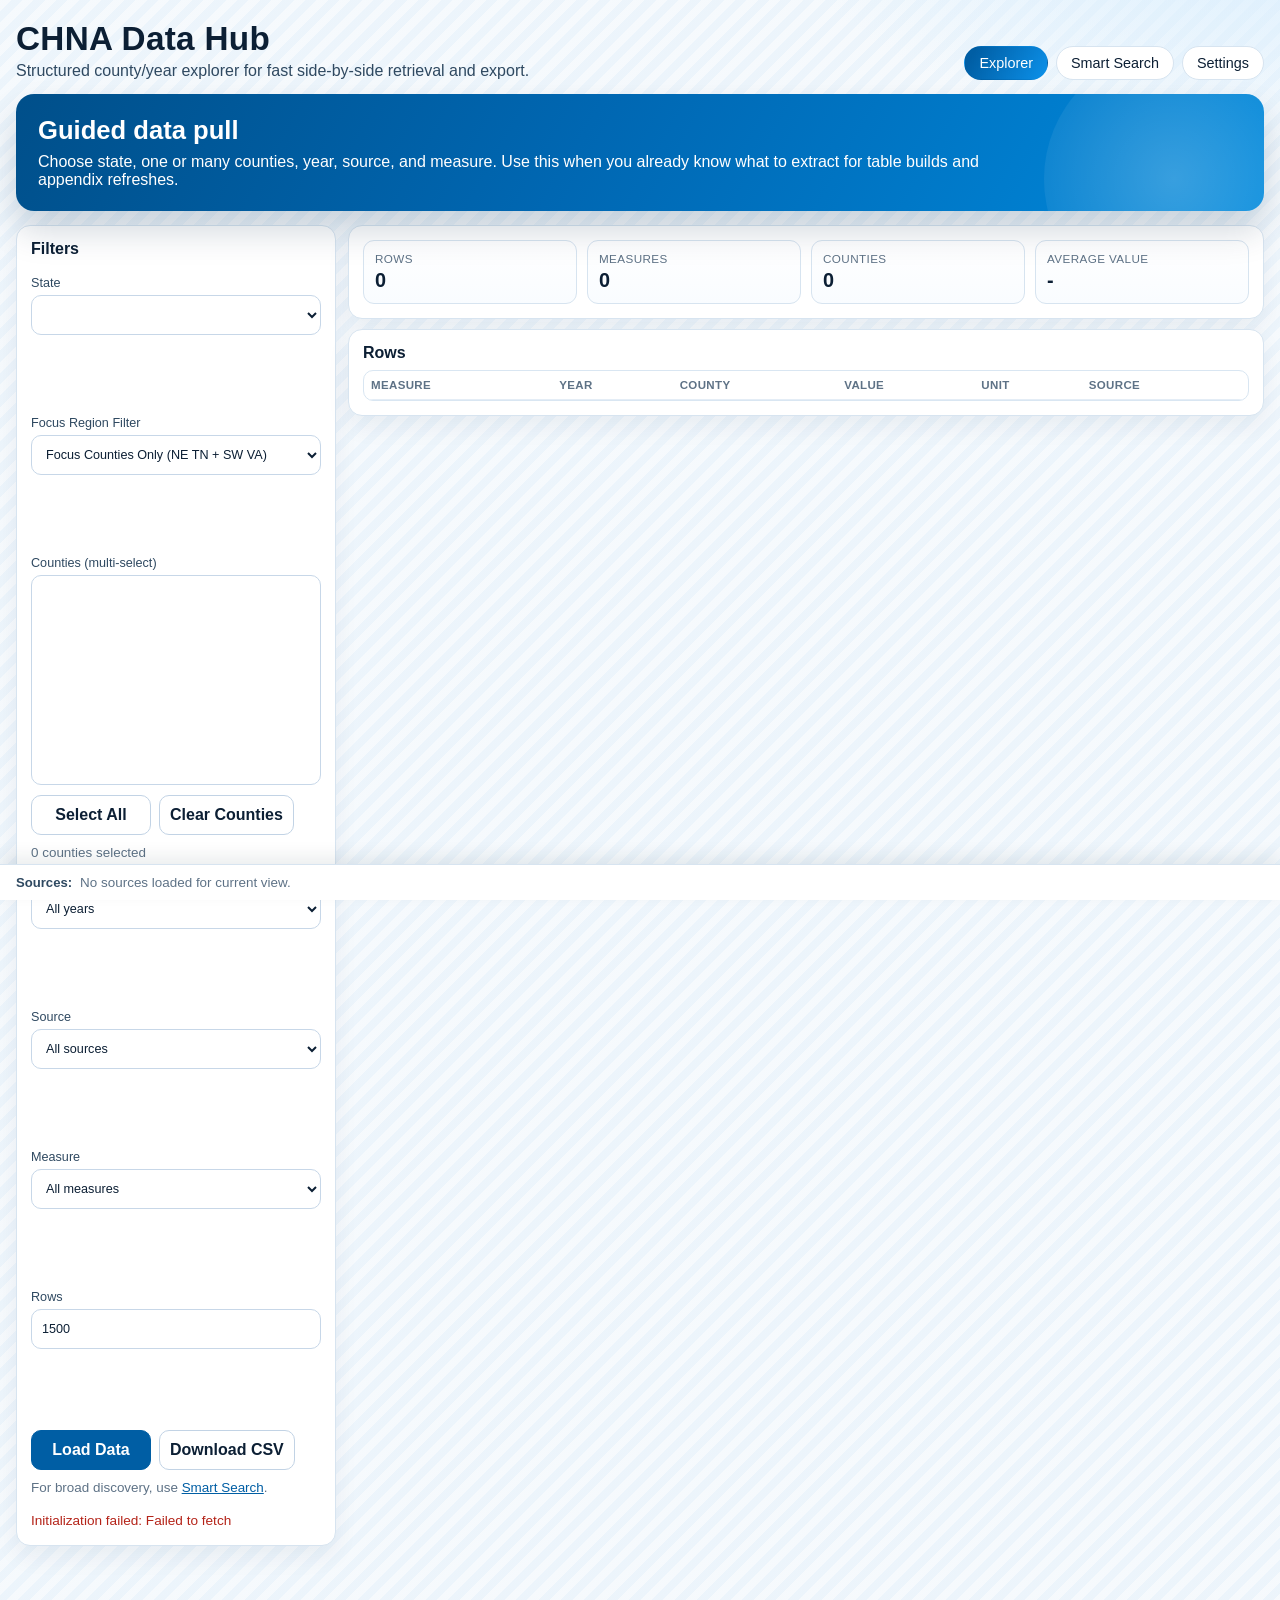
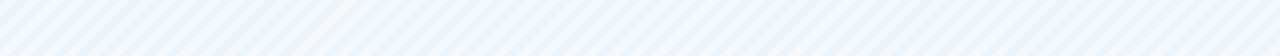
<file: frontend/index.html>
<!doctype html>
<html lang="en">
<head>
  <meta charset="UTF-8" />
  <meta name="viewport" content="width=device-width, initial-scale=1.0" />
  <title>CHNA Data Hub - Explorer</title>
  <link rel="stylesheet" href="assets/chna.css" />
</head>
<body>
  <div class="shell">
    <header class="top">
      <div>
        <h1 class="brand-title">CHNA Data Hub</h1>
        <p class="brand-subtitle">Structured county/year explorer for fast side-by-side retrieval and export.</p>
      </div>
      <nav class="nav" aria-label="Main navigation">
        <a href="index.html" class="active">Explorer</a>
        <a href="search.html">Smart Search</a>
        <a href="settings.html">Settings</a>
      </nav>
    </header>

    <section class="hero fade-up">
      <h2>Guided data pull</h2>
      <p>Choose state, one or many counties, year, source, and measure. Use this when you already know what to extract for table builds and appendix refreshes.</p>
    </section>

    <main class="grid">
      <section class="span-12">
        <div class="layout-main">
          <aside class="panel stack fade-up">
            <h3>Filters</h3>
            <label>State
              <select id="stateSelect"></select>
            </label>
            <label>Focus Region Filter
              <select id="focusToggle">
                <option value="true">Focus Counties Only (NE TN + SW VA)</option>
                <option value="false">Show All Counties in State</option>
              </select>
            </label>
            <label>Counties (multi-select)
              <select id="countySelect" multiple></select>
            </label>
            <div class="row">
              <button id="selectAllCountiesBtn" class="alt">Select All</button>
              <button id="clearCountiesBtn" class="alt">Clear Counties</button>
            </div>
            <p class="helper" id="countyCountLabel">0 counties selected</p>
            <label>Year
              <select id="yearSelect"><option value="">All years</option></select>
            </label>
            <label>Source
              <select id="sourceSelect"><option value="">All sources</option></select>
            </label>
            <label>Measure
              <select id="measureSelect"><option value="">All measures</option></select>
            </label>
            <label>Rows
              <input id="limitInput" type="number" min="1" max="5000" value="1500" />
            </label>
            <div class="row">
              <button id="loadBtn">Load Data</button>
              <button id="downloadBtn" class="alt">Download CSV</button>
            </div>
            <p class="helper">For broad discovery, use <a href="search.html">Smart Search</a>.</p>
            <div id="explorerStatus" class="status"></div>
          </aside>

          <section class="stack">
            <section class="panel fade-up">
              <div class="kpis">
                <div class="kpi"><div class="label">Rows</div><div class="value" id="kpiRows">0</div></div>
                <div class="kpi"><div class="label">Measures</div><div class="value" id="kpiMeasures">0</div></div>
                <div class="kpi"><div class="label">Counties</div><div class="value" id="kpiCounties">0</div></div>
                <div class="kpi"><div class="label">Average Value</div><div class="value" id="kpiAverage">-</div></div>
              </div>
            </section>

            <section class="panel fade-up">
              <h3>Rows</h3>
              <div class="table-wrap">
                <table>
                  <thead>
                    <tr>
                      <th>Measure</th>
                      <th>Year</th>
                      <th>County</th>
                      <th>Value</th>
                      <th>Unit</th>
                      <th>Source</th>
                    </tr>
                  </thead>
                  <tbody id="metricsBody"></tbody>
                </table>
              </div>
            </section>
          </section>
        </div>
      </section>
    </main>
  </div>

  <footer class="foot" aria-label="Source attribution">
    <div id="sourceBar" class="foot-inner"></div>
  </footer>

  <script src="assets/chna.js"></script>
  <script>
    const els = {
      state: document.getElementById('stateSelect'),
      focusToggle: document.getElementById('focusToggle'),
      county: document.getElementById('countySelect'),
      countyCountLabel: document.getElementById('countyCountLabel'),
      selectAllCountiesBtn: document.getElementById('selectAllCountiesBtn'),
      clearCountiesBtn: document.getElementById('clearCountiesBtn'),
      year: document.getElementById('yearSelect'),
      source: document.getElementById('sourceSelect'),
      measure: document.getElementById('measureSelect'),
      limit: document.getElementById('limitInput'),
      loadBtn: document.getElementById('loadBtn'),
      downloadBtn: document.getElementById('downloadBtn'),
      explorerStatus: document.getElementById('explorerStatus'),
      metricsBody: document.getElementById('metricsBody'),
      sourceBar: document.getElementById('sourceBar'),
      kpiRows: document.getElementById('kpiRows'),
      kpiMeasures: document.getElementById('kpiMeasures'),
      kpiCounties: document.getElementById('kpiCounties'),
      kpiAverage: document.getElementById('kpiAverage'),
    };

    let geoOptions = { states: [], counties: [] };
    let sourceMap = new Map();
    let rowsCache = [];

    function selectedCountyIds() {
      return CHNA.getSelectedValues(els.county);
    }

    function updateCountyCountLabel() {
      const count = selectedCountyIds().length;
      els.countyCountLabel.textContent = `${count} county${count === 1 ? '' : 'ies'} selected`;
    }

    function fillYears(years) {
      const previous = els.year.value;
      els.year.innerHTML = '<option value="">All years</option>';
      for (const year of years || []) {
        const opt = document.createElement('option');
        opt.value = String(year);
        opt.textContent = String(year);
        els.year.appendChild(opt);
      }
      if (previous && Array.from(els.year.options).some((opt) => opt.value === previous)) {
        els.year.value = previous;
      } else if (years && years.length) {
        els.year.value = String(years[0]);
      }
    }

    function fillSources(sources) {
      const previous = els.source.value;
      els.source.innerHTML = '<option value="">All sources</option>';
      for (const source of sources || []) {
        const opt = document.createElement('option');
        opt.value = source;
        opt.textContent = source;
        els.source.appendChild(opt);
      }
      if (previous && Array.from(els.source.options).some((opt) => opt.value === previous)) {
        els.source.value = previous;
      }
    }

    function fillMeasures(measures) {
      const previous = els.measure.value;
      els.measure.innerHTML = '<option value="">All measures</option>';
      for (const measure of measures || []) {
        const opt = document.createElement('option');
        opt.value = measure.measure_code;
        opt.textContent = `${measure.measure_name} (${measure.measure_code})`;
        els.measure.appendChild(opt);
      }
      if (previous && Array.from(els.measure.options).some((opt) => opt.value === previous)) {
        els.measure.value = previous;
      }
    }

    function refreshCountyOptions(preserve = true) {
      const previous = preserve ? selectedCountyIds() : [];
      const focusOnly = els.focusToggle.value === 'true';
      const counties = CHNA.fillCountySelect(els.county, geoOptions.counties, els.state.value, focusOnly);
      const selected = previous.filter((geoId) => counties.some((county) => county.geo_id === geoId));
      if (selected.length) {
        CHNA.setSelectedValues(els.county, selected);
      } else {
        CHNA.setSelectedValues(els.county, counties.slice(0, Math.min(10, counties.length)).map((county) => county.geo_id));
      }
      updateCountyCountLabel();
    }

    function facetQuery() {
      const params = new URLSearchParams();
      if (els.state.value) params.set('state_fips', els.state.value);
      const counties = selectedCountyIds();
      if (counties.length === 1) {
        params.set('county_geo_id', counties[0]);
      } else if (counties.length > 1) {
        params.set('county_geo_ids', counties.join(','));
      }
      return `/metrics/facets?${params.toString()}`;
    }

    async function refreshFacets() {
      const facets = await CHNA.api(facetQuery());
      fillYears(facets.years || []);
      fillSources(facets.sources || []);
      fillMeasures(facets.measures || []);
    }

    function metricsQuery() {
      const params = new URLSearchParams();
      if (els.year.value) params.set('year', els.year.value);
      if (els.source.value) params.set('source_name', els.source.value);
      if (els.measure.value) params.set('measure_code', els.measure.value);
      if (els.state.value) params.set('state_fips', els.state.value);

      const counties = selectedCountyIds();
      if (counties.length === 1) {
        params.set('county_geo_id', counties[0]);
      } else if (counties.length > 1) {
        params.set('county_geo_ids', counties.join(','));
      }

      params.set('limit', els.limit.value || '1500');
      return `/metrics?${params.toString()}`;
    }

    function renderRows(rows) {
      rowsCache = rows;
      if (!rows.length) {
        els.metricsBody.innerHTML = '<tr><td colspan="6">No rows for this filter set.</td></tr>';
        els.kpiRows.textContent = '0';
        els.kpiMeasures.textContent = '0';
        els.kpiCounties.textContent = '0';
        els.kpiAverage.textContent = '-';
        CHNA.renderSourceBar(els.sourceBar, []);
        return;
      }

      els.metricsBody.innerHTML = rows
        .map((row) => `<tr>
          <td>${CHNA.escapeHtml(row.measure_name)} <span class="helper">(${CHNA.escapeHtml(row.measure_code)})</span></td>
          <td>${row.year}</td>
          <td>${CHNA.escapeHtml(row.geo_name)}</td>
          <td>${CHNA.formatNumber(row.value)}</td>
          <td>${CHNA.escapeHtml(row.unit)}</td>
          <td>${CHNA.escapeHtml(row.source_name)}</td>
        </tr>`)
        .join('');

      const measureCount = new Set(rows.map((row) => row.measure_code)).size;
      const countyCount = new Set(rows.map((row) => row.geo_id)).size;
      const average = rows.reduce((sum, row) => sum + Number(row.value || 0), 0) / rows.length;
      els.kpiRows.textContent = String(rows.length);
      els.kpiMeasures.textContent = String(measureCount);
      els.kpiCounties.textContent = String(countyCount);
      els.kpiAverage.textContent = CHNA.formatNumber(average);

      const attributions = CHNA.mapSourceAttributionFromRows(rows, sourceMap);
      CHNA.renderSourceBar(els.sourceBar, attributions);
    }

    async function loadRows() {
      try {
        const rows = await CHNA.api(metricsQuery());
        renderRows(rows);
        CHNA.setStatus(els.explorerStatus, `Loaded ${rows.length} row(s).`, 'good');
      } catch (err) {
        CHNA.setStatus(els.explorerStatus, `Load failed: ${err.message}`, 'bad');
      }
    }

    function downloadRows() {
      if (!rowsCache.length) {
        CHNA.setStatus(els.explorerStatus, 'No rows available to export. Load data first.', 'bad');
        return;
      }

      const headers = ['source_name', 'measure_code', 'measure_name', 'year', 'geo_id', 'geo_name', 'value', 'unit', 'pulled_at'];
      const rows = rowsCache.map((row) => headers.map((header) => row[header]));
      CHNA.downloadCsv(`chna-explorer-${new Date().toISOString().slice(0, 10)}.csv`, headers, rows);
      CHNA.setStatus(els.explorerStatus, `CSV downloaded (${rowsCache.length} rows).`, 'good');
    }

    async function init() {
      CHNA.renderSourceBar(els.sourceBar, []);
      const [geo, sourceLookup] = await Promise.all([CHNA.loadGeographyOptions(), CHNA.loadSourceMap()]);
      geoOptions = geo;
      sourceMap = sourceLookup;
      CHNA.fillStateSelect(els.state, geoOptions.states);
      els.state.value = geoOptions.states.some((state) => state.fips === '47') ? '47' : (geoOptions.states[0]?.fips || '');
      refreshCountyOptions(false);
      await refreshFacets();
      await loadRows();

      els.state.addEventListener('change', async () => {
        refreshCountyOptions(true);
        await refreshFacets();
        await loadRows();
      });
      els.focusToggle.addEventListener('change', async () => {
        refreshCountyOptions(true);
        await refreshFacets();
        await loadRows();
      });
      els.county.addEventListener('change', async () => {
        updateCountyCountLabel();
        await refreshFacets();
        await loadRows();
      });
      els.selectAllCountiesBtn.addEventListener('click', async () => {
        CHNA.setSelectedValues(els.county, Array.from(els.county.options).map((option) => option.value));
        updateCountyCountLabel();
        await refreshFacets();
        await loadRows();
      });
      els.clearCountiesBtn.addEventListener('click', async () => {
        CHNA.setSelectedValues(els.county, []);
        updateCountyCountLabel();
        await refreshFacets();
        await loadRows();
      });
      els.year.addEventListener('change', loadRows);
      els.source.addEventListener('change', loadRows);
      els.measure.addEventListener('change', loadRows);
      els.loadBtn.addEventListener('click', loadRows);
      els.downloadBtn.addEventListener('click', downloadRows);
    }

    init().catch((err) => {
      CHNA.setStatus(els.explorerStatus, `Initialization failed: ${err.message}`, 'bad');
    });
  </script>
</body>
</html>
</file>
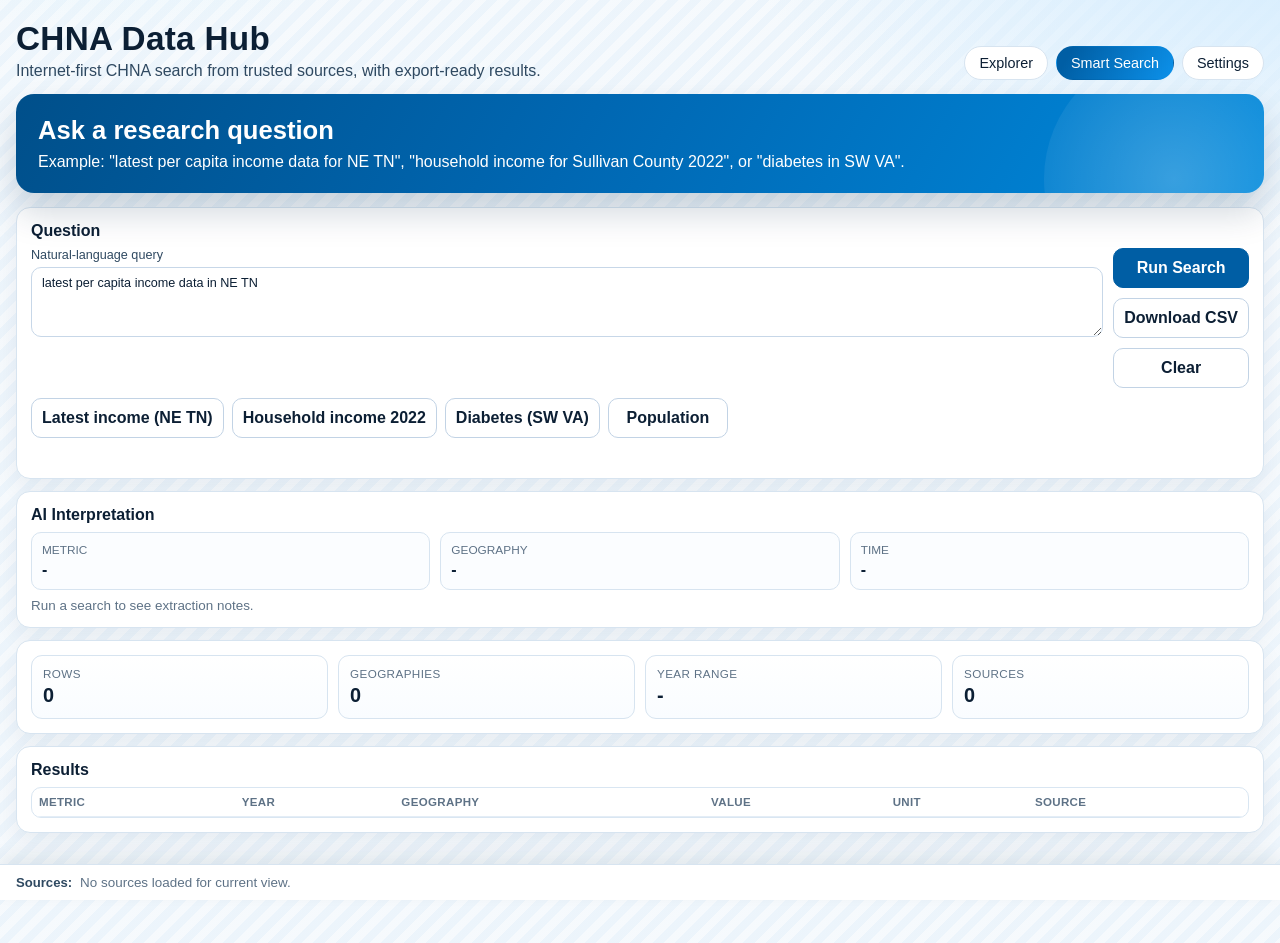
<file: frontend/search.html>
<!doctype html>
<html lang="en">
<head>
  <meta charset="UTF-8" />
  <meta name="viewport" content="width=device-width, initial-scale=1.0" />
  <title>CHNA Data Hub - Smart Search</title>
  <link rel="stylesheet" href="assets/chna.css" />
</head>
<body>
  <div class="shell">
    <header class="top">
      <div>
        <h1 class="brand-title">CHNA Data Hub</h1>
        <p class="brand-subtitle">Internet-first CHNA search from trusted sources, with export-ready results.</p>
      </div>
      <nav class="nav" aria-label="Main navigation">
        <a href="index.html">Explorer</a>
        <a href="search.html" class="active">Smart Search</a>
        <a href="settings.html">Settings</a>
      </nav>
    </header>

    <section class="hero fade-up">
      <h2>Ask a research question</h2>
      <p>Example: "latest per capita income data for NE TN", "household income for Sullivan County 2022", or "diabetes in SW VA".</p>
    </section>

    <main class="grid">
      <section class="panel span-12 fade-up">
        <h3>Question</h3>
        <div class="composer">
          <label>Natural-language query
            <textarea id="queryInput" placeholder="Type your CHNA data question..."></textarea>
          </label>
          <div class="stack">
            <button id="searchBtn">Run Search</button>
            <button id="downloadBtn" class="alt">Download CSV</button>
            <button id="clearBtn" class="alt">Clear</button>
          </div>
        </div>
        <div class="chips" style="margin-top:10px;">
          <button class="alt preset" data-query="latest per capita income for NE TN counties">Latest income (NE TN)</button>
          <button class="alt preset" data-query="household income for Washington County TN in 2022">Household income 2022</button>
          <button class="alt preset" data-query="diabetes in SW VA latest">Diabetes (SW VA)</button>
          <button class="alt preset" data-query="population in Carter County">Population</button>
        </div>
        <div id="searchStatus" class="status"></div>
      </section>

      <section class="panel span-12 fade-up">
        <h3>AI Interpretation</h3>
        <div class="intent-grid">
          <div class="intent-block">
            <div class="key">Metric</div>
            <div class="val" id="intentMetric">-</div>
          </div>
          <div class="intent-block">
            <div class="key">Geography</div>
            <div class="val" id="intentGeo">-</div>
          </div>
          <div class="intent-block">
            <div class="key">Time</div>
            <div class="val" id="intentTime">-</div>
          </div>
        </div>
        <p id="noteText" class="helper" style="margin-top:8px;">Run a search to see extraction notes.</p>
      </section>

      <section class="panel span-12 fade-up">
        <div class="kpis">
          <div class="kpi"><div class="label">Rows</div><div class="value" id="kpiRows">0</div></div>
          <div class="kpi"><div class="label">Geographies</div><div class="value" id="kpiGeo">0</div></div>
          <div class="kpi"><div class="label">Year Range</div><div class="value" id="kpiYears">-</div></div>
          <div class="kpi"><div class="label">Sources</div><div class="value" id="kpiSources">0</div></div>
        </div>
      </section>

      <section class="panel span-12 fade-up">
        <h3>Results</h3>
        <div class="table-wrap">
          <table>
            <thead>
              <tr>
                <th>Metric</th>
                <th>Year</th>
                <th>Geography</th>
                <th>Value</th>
                <th>Unit</th>
                <th>Source</th>
              </tr>
            </thead>
            <tbody id="resultsBody"></tbody>
          </table>
        </div>
      </section>
    </main>
  </div>

  <footer class="foot" aria-label="Source attribution">
    <div id="sourceBar" class="foot-inner"></div>
  </footer>

  <script src="assets/chna.js"></script>
  <script>
    const els = {
      queryInput: document.getElementById('queryInput'),
      searchBtn: document.getElementById('searchBtn'),
      downloadBtn: document.getElementById('downloadBtn'),
      clearBtn: document.getElementById('clearBtn'),
      searchStatus: document.getElementById('searchStatus'),
      noteText: document.getElementById('noteText'),
      intentMetric: document.getElementById('intentMetric'),
      intentGeo: document.getElementById('intentGeo'),
      intentTime: document.getElementById('intentTime'),
      kpiRows: document.getElementById('kpiRows'),
      kpiGeo: document.getElementById('kpiGeo'),
      kpiYears: document.getElementById('kpiYears'),
      kpiSources: document.getElementById('kpiSources'),
      resultsBody: document.getElementById('resultsBody'),
      sourceBar: document.getElementById('sourceBar'),
      presets: Array.from(document.querySelectorAll('.preset')),
    };

    let lastItems = [];

    function renderIntent(intent) {
      if (!intent) {
        els.intentMetric.textContent = '-';
        els.intentGeo.textContent = '-';
        els.intentTime.textContent = '-';
        return;
      }
      els.intentMetric.textContent = `${intent.metric_name} (${intent.domain})`;
      els.intentGeo.textContent = intent.geography_scope || '-';
      if (intent.year) {
        els.intentTime.textContent = String(intent.year);
      } else {
        els.intentTime.textContent = intent.is_latest ? 'Latest available' : 'No year specified';
      }
    }

    function renderRows(items) {
      lastItems = items || [];
      if (!items.length) {
        els.resultsBody.innerHTML = '<tr><td colspan="6">No data rows returned for this query.</td></tr>';
        els.kpiRows.textContent = '0';
        els.kpiGeo.textContent = '0';
        els.kpiYears.textContent = '-';
        els.kpiSources.textContent = '0';
        return;
      }

      els.resultsBody.innerHTML = items
        .map((item) => `<tr>
          <td>${CHNA.escapeHtml(item.metric_name)}</td>
          <td>${item.year}</td>
          <td>${CHNA.escapeHtml(item.geo_name)} (${CHNA.escapeHtml(item.geo_id)})</td>
          <td>${CHNA.formatNumber(item.value)}</td>
          <td>${CHNA.escapeHtml(item.unit)}</td>
          <td>${CHNA.escapeHtml(item.source_name)}</td>
        </tr>`)
        .join('');

      const geoCount = new Set(items.map((item) => item.geo_id)).size;
      const sourceCount = new Set(items.map((item) => item.source_name)).size;
      const years = items.map((item) => item.year);
      const minYear = Math.min(...years);
      const maxYear = Math.max(...years);
      els.kpiRows.textContent = String(items.length);
      els.kpiGeo.textContent = String(geoCount);
      els.kpiYears.textContent = minYear === maxYear ? String(minYear) : `${minYear} - ${maxYear}`;
      els.kpiSources.textContent = String(sourceCount);
    }

    async function runSearch() {
      const query = (els.queryInput.value || '').trim();
      if (query.length < 2) {
        CHNA.setStatus(els.searchStatus, 'Enter at least 2 characters.', 'bad');
        return;
      }

      try {
        const params = new URLSearchParams({ q: query, limit: '1000' });
        const payload = await CHNA.api(`/research/search?${params.toString()}`);
        renderIntent(payload.intent || null);
        renderRows(payload.items || []);
        els.noteText.textContent = payload.note || '';
        CHNA.renderSourceBar(els.sourceBar, payload.sources || []);
        CHNA.setStatus(els.searchStatus, `Search complete: ${payload.total_results} row(s).`, 'good');
      } catch (err) {
        CHNA.setStatus(els.searchStatus, `Search failed: ${err.message}`, 'bad');
      }
    }

    function clearAll() {
      els.queryInput.value = '';
      renderIntent(null);
      renderRows([]);
      els.noteText.textContent = 'Run a search to see extraction notes.';
      CHNA.renderSourceBar(els.sourceBar, []);
      CHNA.setStatus(els.searchStatus, '', null);
    }

    function downloadCsv() {
      if (!lastItems.length) {
        CHNA.setStatus(els.searchStatus, 'No results to export.', 'bad');
        return;
      }
      const headers = ['metric_key', 'metric_name', 'year', 'geo_id', 'geo_name', 'value', 'unit', 'source_name', 'source_url', 'retrieved_at'];
      const rows = lastItems.map((item) => headers.map((h) => item[h]));
      CHNA.downloadCsv(`chna-live-search-${new Date().toISOString().slice(0, 10)}.csv`, headers, rows);
      CHNA.setStatus(els.searchStatus, `CSV downloaded (${lastItems.length} rows).`, 'good');
    }

    function init() {
      CHNA.renderSourceBar(els.sourceBar, []);
      els.queryInput.value = 'latest per capita income data in NE TN';
      els.searchBtn.addEventListener('click', runSearch);
      els.downloadBtn.addEventListener('click', downloadCsv);
      els.clearBtn.addEventListener('click', clearAll);
      els.queryInput.addEventListener('keydown', (event) => {
        if ((event.ctrlKey || event.metaKey) && event.key === 'Enter') {
          event.preventDefault();
          runSearch();
        }
      });
      for (const button of els.presets) {
        button.addEventListener('click', () => {
          els.queryInput.value = button.dataset.query || '';
          runSearch();
        });
      }
    }

    init();
  </script>
</body>
</html>
</file>
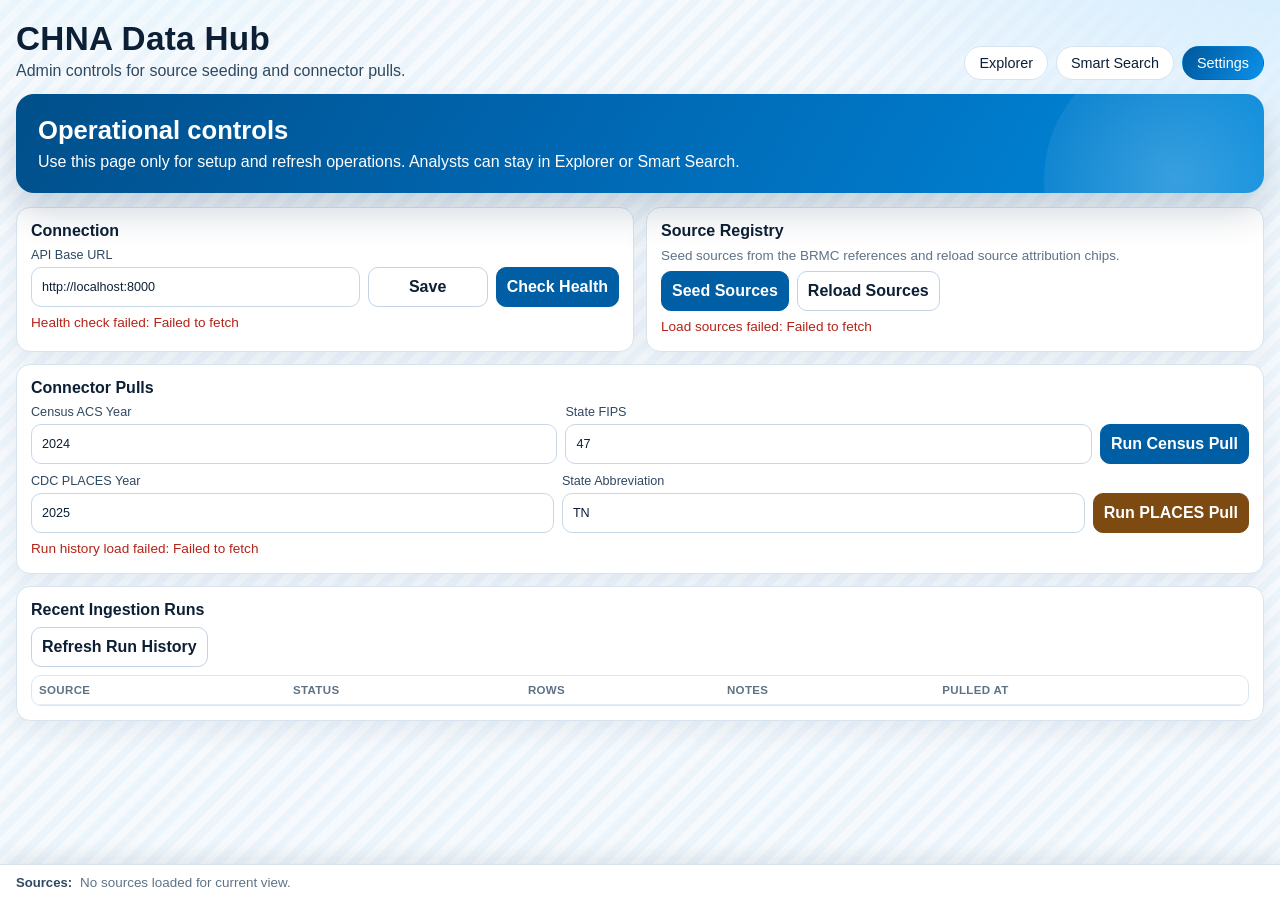
<file: frontend/settings.html>
<!doctype html>
<html lang="en">
<head>
  <meta charset="UTF-8" />
  <meta name="viewport" content="width=device-width, initial-scale=1.0" />
  <title>CHNA Data Hub - Settings</title>
  <link rel="stylesheet" href="assets/chna.css" />
</head>
<body>
  <div class="shell">
    <header class="top">
      <div>
        <h1 class="brand-title">CHNA Data Hub</h1>
        <p class="brand-subtitle">Admin controls for source seeding and connector pulls.</p>
      </div>
      <nav class="nav" aria-label="Main navigation">
        <a href="index.html">Explorer</a>
        <a href="search.html">Smart Search</a>
        <a href="settings.html" class="active">Settings</a>
      </nav>
    </header>

    <section class="hero fade-up">
      <h2>Operational controls</h2>
      <p>Use this page only for setup and refresh operations. Analysts can stay in Explorer or Smart Search.</p>
    </section>

    <main class="grid">
      <section class="panel span-6 fade-up">
        <h3>Connection</h3>
        <div class="row">
          <label style="flex:1 1 300px;">API Base URL
            <input id="apiInput" placeholder="http://localhost:8000" />
          </label>
          <button id="saveApiBtn" class="alt">Save</button>
          <button id="healthBtn">Check Health</button>
        </div>
        <div id="connectionStatus" class="status"></div>
      </section>

      <section class="panel span-6 fade-up">
        <h3>Source Registry</h3>
        <p class="helper">Seed sources from the BRMC references and reload source attribution chips.</p>
        <div class="row" style="margin-top:8px;">
          <button id="seedSourcesBtn">Seed Sources</button>
          <button id="reloadSourcesBtn" class="alt">Reload Sources</button>
        </div>
        <div id="catalogStatus" class="status"></div>
      </section>

      <section class="panel span-12 fade-up">
        <h3>Connector Pulls</h3>
        <div class="row" style="margin-bottom:10px;">
          <label>Census ACS Year
            <input id="censusYearInput" type="number" value="2024" />
          </label>
          <label>State FIPS
            <input id="censusStateInput" value="47" maxlength="2" />
          </label>
          <button id="runCensusBtn">Run Census Pull</button>
        </div>
        <div class="row">
          <label>CDC PLACES Year
            <input id="placesYearInput" type="number" value="2025" />
          </label>
          <label>State Abbreviation
            <input id="placesStateInput" value="TN" maxlength="2" />
          </label>
          <button id="runPlacesBtn" class="warn">Run PLACES Pull</button>
        </div>
        <div id="connectorStatus" class="status"></div>
      </section>

      <section class="panel span-12 fade-up">
        <h3>Recent Ingestion Runs</h3>
        <div class="row" style="margin-bottom:8px;">
          <button id="reloadRunsBtn" class="alt">Refresh Run History</button>
        </div>
        <div class="table-wrap">
          <table>
            <thead>
              <tr>
                <th>Source</th>
                <th>Status</th>
                <th>Rows</th>
                <th>Notes</th>
                <th>Pulled At</th>
              </tr>
            </thead>
            <tbody id="runsBody"></tbody>
          </table>
        </div>
      </section>
    </main>
  </div>

  <footer class="foot" aria-label="Source attribution">
    <div id="sourceBar" class="foot-inner"></div>
  </footer>

  <script src="assets/chna.js"></script>
  <script>
    const els = {
      apiInput: document.getElementById('apiInput'),
      saveApiBtn: document.getElementById('saveApiBtn'),
      healthBtn: document.getElementById('healthBtn'),
      seedSourcesBtn: document.getElementById('seedSourcesBtn'),
      reloadSourcesBtn: document.getElementById('reloadSourcesBtn'),
      runCensusBtn: document.getElementById('runCensusBtn'),
      runPlacesBtn: document.getElementById('runPlacesBtn'),
      reloadRunsBtn: document.getElementById('reloadRunsBtn'),
      censusYearInput: document.getElementById('censusYearInput'),
      censusStateInput: document.getElementById('censusStateInput'),
      placesYearInput: document.getElementById('placesYearInput'),
      placesStateInput: document.getElementById('placesStateInput'),
      connectionStatus: document.getElementById('connectionStatus'),
      catalogStatus: document.getElementById('catalogStatus'),
      connectorStatus: document.getElementById('connectorStatus'),
      runsBody: document.getElementById('runsBody'),
      sourceBar: document.getElementById('sourceBar'),
    };

    async function checkHealth() {
      try {
        const payload = await CHNA.api('/health');
        CHNA.setStatus(els.connectionStatus, `Connected: ${JSON.stringify(payload)}`, 'good');
      } catch (err) {
        CHNA.setStatus(els.connectionStatus, `Health check failed: ${err.message}`, 'bad');
      }
    }

    async function seedSources() {
      try {
        const payload = await CHNA.api('/sources/seed', { method: 'POST' });
        CHNA.setStatus(els.catalogStatus, `Sources seeded. Inserted=${payload.inserted}, skipped=${payload.skipped}.`, 'good');
        await reloadSources();
      } catch (err) {
        CHNA.setStatus(els.catalogStatus, `Source seed failed: ${err.message}`, 'bad');
      }
    }

    async function reloadSources() {
      try {
        const sources = await CHNA.api('/sources');
        CHNA.renderSourceBar(els.sourceBar, sources.slice(0, 30));
      } catch (err) {
        CHNA.setStatus(els.catalogStatus, `Load sources failed: ${err.message}`, 'bad');
      }
    }

    async function runCensusPull() {
      try {
        const payload = {
          year: Number(els.censusYearInput.value || 2024),
          state_fips: (els.censusStateInput.value || '47').trim(),
          replace_existing: true,
        };
        const result = await CHNA.api('/connectors/census-acs/pull', {
          method: 'POST',
          body: JSON.stringify(payload),
        });
        CHNA.setStatus(els.connectorStatus, `Census pull complete. Run ${result.run_id}, rows ${result.records_loaded}.`, 'good');
        await reloadRuns();
      } catch (err) {
        CHNA.setStatus(els.connectorStatus, `Census pull failed: ${err.message}`, 'bad');
      }
    }

    async function runPlacesPull() {
      try {
        const payload = {
          year: Number(els.placesYearInput.value || 2025),
          state_abbr: (els.placesStateInput.value || 'TN').trim().toUpperCase(),
          replace_existing: true,
        };
        const result = await CHNA.api('/connectors/cdc-places/pull', {
          method: 'POST',
          body: JSON.stringify(payload),
        });
        CHNA.setStatus(els.connectorStatus, `PLACES pull complete. Run ${result.run_id}, rows ${result.records_loaded}.`, 'good');
        await reloadRuns();
      } catch (err) {
        CHNA.setStatus(els.connectorStatus, `PLACES pull failed: ${err.message}`, 'bad');
      }
    }

    async function reloadRuns() {
      try {
        const runs = await CHNA.api('/runs');
        els.runsBody.innerHTML = runs
          .map((run) => `<tr>
            <td>${CHNA.escapeHtml(run.source_name)}</td>
            <td>${CHNA.escapeHtml(run.run_status)}</td>
            <td>${CHNA.formatNumber(run.record_count)}</td>
            <td>${CHNA.escapeHtml(run.notes || '')}</td>
            <td>${new Date(run.pulled_at).toLocaleString()}</td>
          </tr>`)
          .join('') || '<tr><td colspan="5">No runs available yet.</td></tr>';
      } catch (err) {
        CHNA.setStatus(els.connectorStatus, `Run history load failed: ${err.message}`, 'bad');
      }
    }

    function saveApiBase() {
      try {
        const saved = CHNA.setApiBase(els.apiInput.value);
        CHNA.setStatus(els.connectionStatus, `Saved API base: ${saved}`, 'good');
      } catch (err) {
        CHNA.setStatus(els.connectionStatus, err.message, 'bad');
      }
    }

    async function init() {
      els.apiInput.value = CHNA.getApiBase();
      CHNA.renderSourceBar(els.sourceBar, []);
      await Promise.all([checkHealth(), reloadSources(), reloadRuns()]);

      els.saveApiBtn.addEventListener('click', saveApiBase);
      els.healthBtn.addEventListener('click', checkHealth);
      els.seedSourcesBtn.addEventListener('click', seedSources);
      els.reloadSourcesBtn.addEventListener('click', reloadSources);
      els.runCensusBtn.addEventListener('click', runCensusPull);
      els.runPlacesBtn.addEventListener('click', runPlacesPull);
      els.reloadRunsBtn.addEventListener('click', reloadRuns);
    }

    init().catch((err) => {
      CHNA.setStatus(els.connectionStatus, `Initialization failed: ${err.message}`, 'bad');
    });
  </script>
</body>
</html>
</file>
<file: frontend/assets/chna.css>
:root {
  --ink-950: #0c1f34;
  --ink-700: #2f4961;
  --ink-500: #5e7286;
  --line: #d7e4f0;
  --bg: #eef5fb;
  --panel: #ffffff;
  --brand-700: #005ea4;
  --brand-600: #0077cc;
  --brand-500: #0c91ea;
  --accent-700: #7d4a12;
  --good: #166534;
  --bad: #b42318;
}

* {
  box-sizing: border-box;
}

html,
body {
  margin: 0;
  padding: 0;
  min-height: 100%;
  color: var(--ink-950);
  font-family: "Aptos", "Segoe UI", Tahoma, Geneva, Verdana, sans-serif;
  background:
    radial-gradient(1200px 700px at 100% -10%, #d8eefe 10%, transparent 45%),
    radial-gradient(900px 500px at 10% -20%, #e0f6ff 12%, transparent 44%),
    repeating-linear-gradient(
      135deg,
      rgba(255, 255, 255, 0.45),
      rgba(255, 255, 255, 0.45) 8px,
      rgba(234, 244, 252, 0.45) 8px,
      rgba(234, 244, 252, 0.45) 16px
    ),
    var(--bg);
}

a {
  color: var(--brand-700);
}

.shell {
  max-width: 1320px;
  margin: 0 auto;
  padding: 20px 16px 110px;
}

.top {
  display: flex;
  justify-content: space-between;
  align-items: flex-end;
  gap: 14px;
  margin-bottom: 14px;
}

.brand-title {
  margin: 0;
  font-size: clamp(1.6rem, 2.6vw, 2.45rem);
  letter-spacing: 0.3px;
}

.brand-subtitle {
  margin: 4px 0 0;
  color: var(--ink-700);
}

.nav {
  display: flex;
  flex-wrap: wrap;
  gap: 8px;
}

.nav a {
  text-decoration: none;
  border: 1px solid var(--line);
  border-radius: 999px;
  background: #fff;
  color: var(--ink-950);
  padding: 8px 14px;
  font-size: 0.9rem;
}

.nav a.active {
  color: #fff;
  border-color: transparent;
  background: linear-gradient(120deg, var(--brand-700) 12%, var(--brand-500) 100%);
}

.hero {
  position: relative;
  overflow: hidden;
  border-radius: 18px;
  padding: 22px;
  background: linear-gradient(120deg, #004f8a 0%, #0067b2 45%, #0089dc 100%);
  color: #fff;
  box-shadow: 0 20px 35px rgba(5, 38, 70, 0.18);
  margin-bottom: 14px;
}

.hero::after {
  content: "";
  position: absolute;
  right: -40px;
  top: -45px;
  width: 260px;
  height: 260px;
  border-radius: 50%;
  background: radial-gradient(circle, rgba(255, 255, 255, 0.22), rgba(255, 255, 255, 0));
}

.hero h2 {
  margin: 0 0 8px;
  font-size: clamp(1.2rem, 2.1vw, 1.6rem);
}

.hero p {
  margin: 0;
  max-width: 980px;
}

.grid {
  display: grid;
  grid-template-columns: repeat(12, minmax(0, 1fr));
  gap: 12px;
}

.panel {
  border: 1px solid var(--line);
  border-radius: 14px;
  background: var(--panel);
  padding: 14px;
  box-shadow: 0 11px 24px rgba(14, 40, 66, 0.06);
}

.panel h3 {
  margin: 0 0 8px;
  font-size: 1rem;
}

.span-12 {
  grid-column: span 12;
}

.span-9 {
  grid-column: span 9;
}

.span-8 {
  grid-column: span 8;
}

.span-6 {
  grid-column: span 6;
}

.span-4 {
  grid-column: span 4;
}

.span-3 {
  grid-column: span 3;
}

.layout-main {
  display: grid;
  grid-template-columns: minmax(280px, 320px) minmax(0, 1fr);
  gap: 12px;
}

.stack {
  display: flex;
  flex-direction: column;
  gap: 10px;
}

.row {
  display: flex;
  flex-wrap: wrap;
  align-items: end;
  gap: 8px;
}

label {
  display: flex;
  flex-direction: column;
  gap: 5px;
  color: var(--ink-700);
  font-size: 0.79rem;
  flex: 1 1 130px;
}

input,
select,
button,
textarea {
  min-height: 40px;
  padding: 8px 10px;
  border: 1px solid #c7d7e8;
  border-radius: 10px;
  color: var(--ink-950);
  background: #fff;
  font: inherit;
}

select[multiple] {
  min-height: 210px;
  padding: 6px;
}

button {
  cursor: pointer;
  font-weight: 600;
  color: #fff;
  background: var(--brand-700);
  border-color: var(--brand-700);
  min-width: 120px;
}

button:hover {
  background: var(--brand-600);
}

button.alt {
  background: #fff;
  border-color: #c2d3e5;
  color: var(--ink-950);
}

button.warn {
  background: var(--accent-700);
  border-color: var(--accent-700);
}

button:focus,
input:focus,
select:focus {
  outline: none;
  box-shadow: 0 0 0 2px rgba(12, 145, 234, 0.36);
}

.helper {
  margin: 0;
  color: var(--ink-500);
  font-size: 0.84rem;
}

.chips {
  display: flex;
  flex-wrap: wrap;
  gap: 8px;
}

.chip {
  border-radius: 999px;
  border: 1px solid #c6dcf0;
  background: #f4fafe;
  color: #12456f;
  padding: 6px 11px;
  font-size: 0.78rem;
  text-decoration: none;
}

.chip.strong {
  color: #fff;
  border-color: transparent;
  background: linear-gradient(120deg, var(--brand-700), var(--brand-500));
}

.status {
  margin-top: 8px;
  min-height: 18px;
  font-size: 0.85rem;
  color: var(--ink-500);
}

.status.good {
  color: var(--good);
}

.status.bad {
  color: var(--bad);
}

.kpis {
  display: grid;
  grid-template-columns: repeat(4, minmax(0, 1fr));
  gap: 10px;
}

.kpi {
  border: 1px solid var(--line);
  border-radius: 11px;
  padding: 11px;
  background: linear-gradient(180deg, #ffffff 0%, #f9fcff 100%);
}

.kpi .label {
  font-size: 0.73rem;
  letter-spacing: 0.4px;
  color: var(--ink-500);
  text-transform: uppercase;
}

.kpi .value {
  margin-top: 4px;
  font-size: 1.24rem;
  font-weight: 700;
}

.table-wrap {
  border: 1px solid #d9e6f2;
  border-radius: 10px;
  overflow: auto;
  max-height: 500px;
}

table {
  width: 100%;
  border-collapse: collapse;
  font-size: 0.86rem;
}

th,
td {
  text-align: left;
  vertical-align: top;
  padding: 8px 7px;
  border-bottom: 1px solid #e4edf6;
}

th {
  color: var(--ink-500);
  font-size: 0.72rem;
  letter-spacing: 0.35px;
  text-transform: uppercase;
}

.composer {
  display: grid;
  grid-template-columns: minmax(0, 1fr) auto;
  gap: 10px;
}

.composer textarea {
  min-height: 70px;
  resize: vertical;
}

.intent-grid {
  display: grid;
  grid-template-columns: repeat(3, minmax(0, 1fr));
  gap: 10px;
}

.intent-block {
  border: 1px solid var(--line);
  border-radius: 10px;
  padding: 10px;
  background: #fbfdff;
}

.intent-block .key {
  font-size: 0.74rem;
  color: var(--ink-500);
  text-transform: uppercase;
}

.intent-block .val {
  margin-top: 4px;
  font-weight: 600;
}

.foot {
  position: fixed;
  left: 0;
  right: 0;
  bottom: 0;
  z-index: 25;
  background: #fff;
  border-top: 1px solid var(--line);
  box-shadow: 0 -8px 18px rgba(9, 34, 56, 0.08);
}

.foot-inner {
  max-width: 1320px;
  margin: 0 auto;
  padding: 10px 16px;
  display: flex;
  gap: 8px;
  align-items: center;
  overflow-x: auto;
}

.source-label {
  color: var(--ink-700);
  font-size: 0.82rem;
  font-weight: 600;
  white-space: nowrap;
}

.source-chip {
  white-space: nowrap;
  text-decoration: none;
  border: 1px solid #c7ddef;
  color: #15517f;
  background: #eff7ff;
  border-radius: 999px;
  padding: 5px 10px;
  font-size: 0.78rem;
}

.fade-up {
  animation: fadeUp 360ms ease-out;
}

@keyframes fadeUp {
  from {
    opacity: 0;
    transform: translateY(10px);
  }
  to {
    opacity: 1;
    transform: translateY(0);
  }
}

@media (max-width: 1020px) {
  .layout-main {
    grid-template-columns: 1fr;
  }

  .intent-grid,
  .kpis {
    grid-template-columns: repeat(2, minmax(0, 1fr));
  }
}

@media (max-width: 760px) {
  .span-9,
  .span-8,
  .span-6,
  .span-4,
  .span-3 {
    grid-column: span 12;
  }

  .shell {
    padding: 14px 12px 110px;
  }

  .top {
    align-items: flex-start;
    flex-direction: column;
  }

  .composer {
    grid-template-columns: 1fr;
  }

  .intent-grid,
  .kpis {
    grid-template-columns: 1fr;
  }
}
</file>
